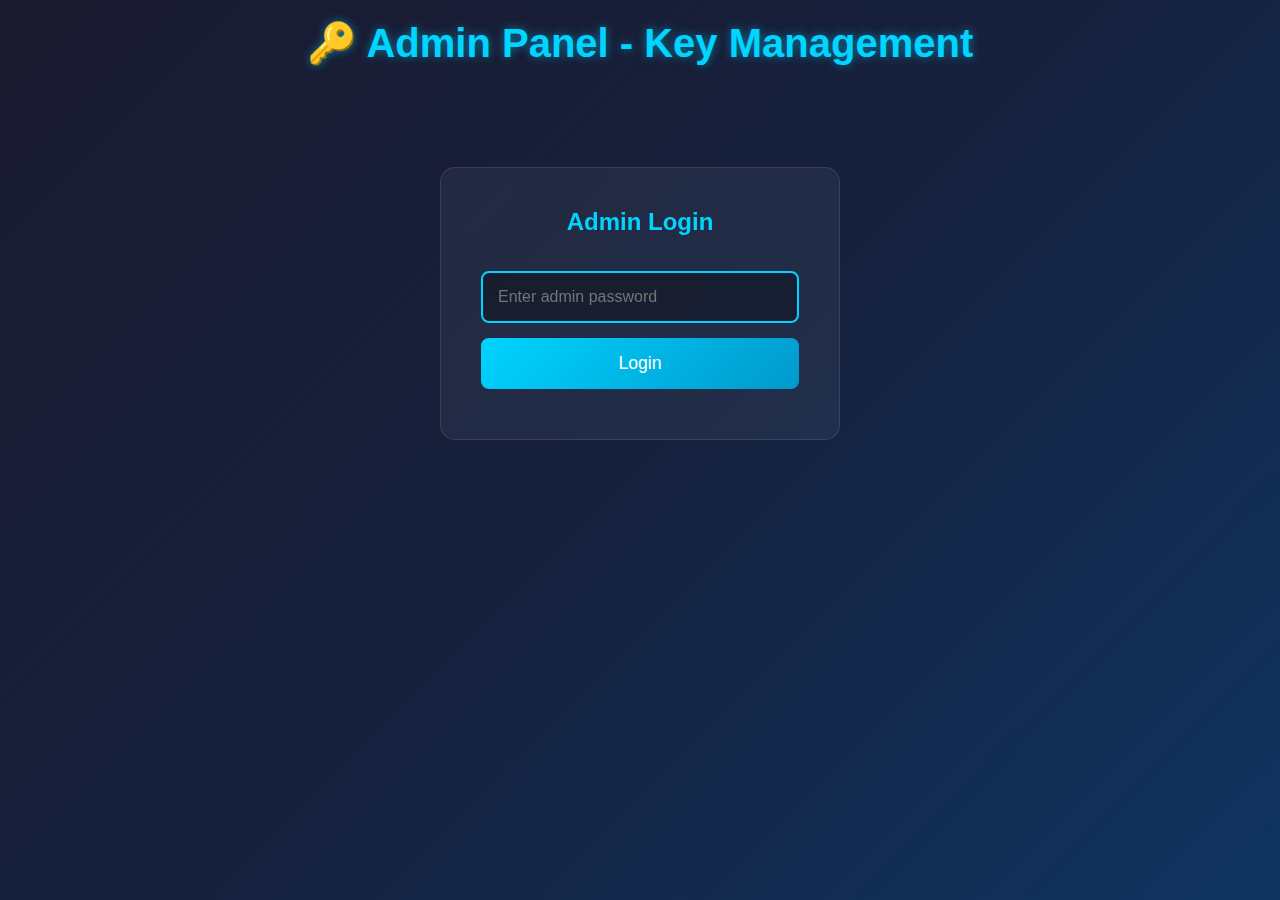
<file: static/admin.html>
<!DOCTYPE html>
<html lang="en">
<head>
    <meta charset="UTF-8">
    <meta name="viewport" content="width=device-width, initial-scale=1.0">
    <title>Admin Panel - Minesweeper Keys</title>
    <link rel="stylesheet" href="/static/css/admin.css">
</head>
<body>
    <div id="admin-container">
        <h1>🔑 Admin Panel - Key Management</h1>
        
        <!-- Login Section (simple password) -->
        <div id="login-section">
            <h2>Admin Login</h2>
            <input type="password" id="admin-password" placeholder="Enter admin password">
            <button id="login-btn">Login</button>
            <p id="login-error" style="color: red;"></p>
        </div>
        
        <!-- Admin Content (hidden until login) -->
        <div id="admin-content" style="display: none;">
            <!-- Stats -->
            <div id="stats-section">
                <h2>📊 Statistics</h2>
                <div class="stats-grid">
                    <div class="stat-box">
                        <span class="stat-number" id="total-keys">0</span>
                        <span class="stat-label">Total Keys</span>
                    </div>
                    <div class="stat-box">
                        <span class="stat-number" id="active-keys">0</span>
                        <span class="stat-label">Active Keys</span>
                    </div>
                    <div class="stat-box">
                        <span class="stat-number" id="revoked-keys">0</span>
                        <span class="stat-label">Revoked Keys</span>
                    </div>
                </div>
            </div>
            
            <!-- Key Verification -->
            <div id="verify-section">
                <h2>🔍 Verify Key</h2>
                <input type="text" id="verify-input" placeholder="Enter key to verify (MINE-XXXX-XXXX-XXXX-XXXX)">
                <button id="verify-btn">Verify</button>
                <p id="verify-result"></p>
            </div>
            
            <!-- Keys Table -->
            <div id="keys-section">
                <h2>📋 All Generated Keys</h2>
                <div class="table-controls">
                    <input type="text" id="search-input" placeholder="Search keys...">
                    <select id="filter-status">
                        <option value="all">All</option>
                        <option value="active">Active Only</option>
                        <option value="revoked">Revoked Only</option>
                    </select>
                    <button id="refresh-btn">🔄 Refresh</button>
                </div>
                <div class="table-wrapper">
                    <table id="keys-table">
                        <thead>
                            <tr>
                                <th>Key</th>
                                <th>Created At</th>
                                <th>IP Address</th>
                                <th>Status</th>
                                <th>Actions</th>
                            </tr>
                        </thead>
                        <tbody id="keys-tbody">
                            <!-- Keys will be loaded here -->
                        </tbody>
                    </table>
                </div>
            </div>
        </div>
    </div>
    
    <script src="/static/js/admin.js"></script>
</body>
</html>
</file>
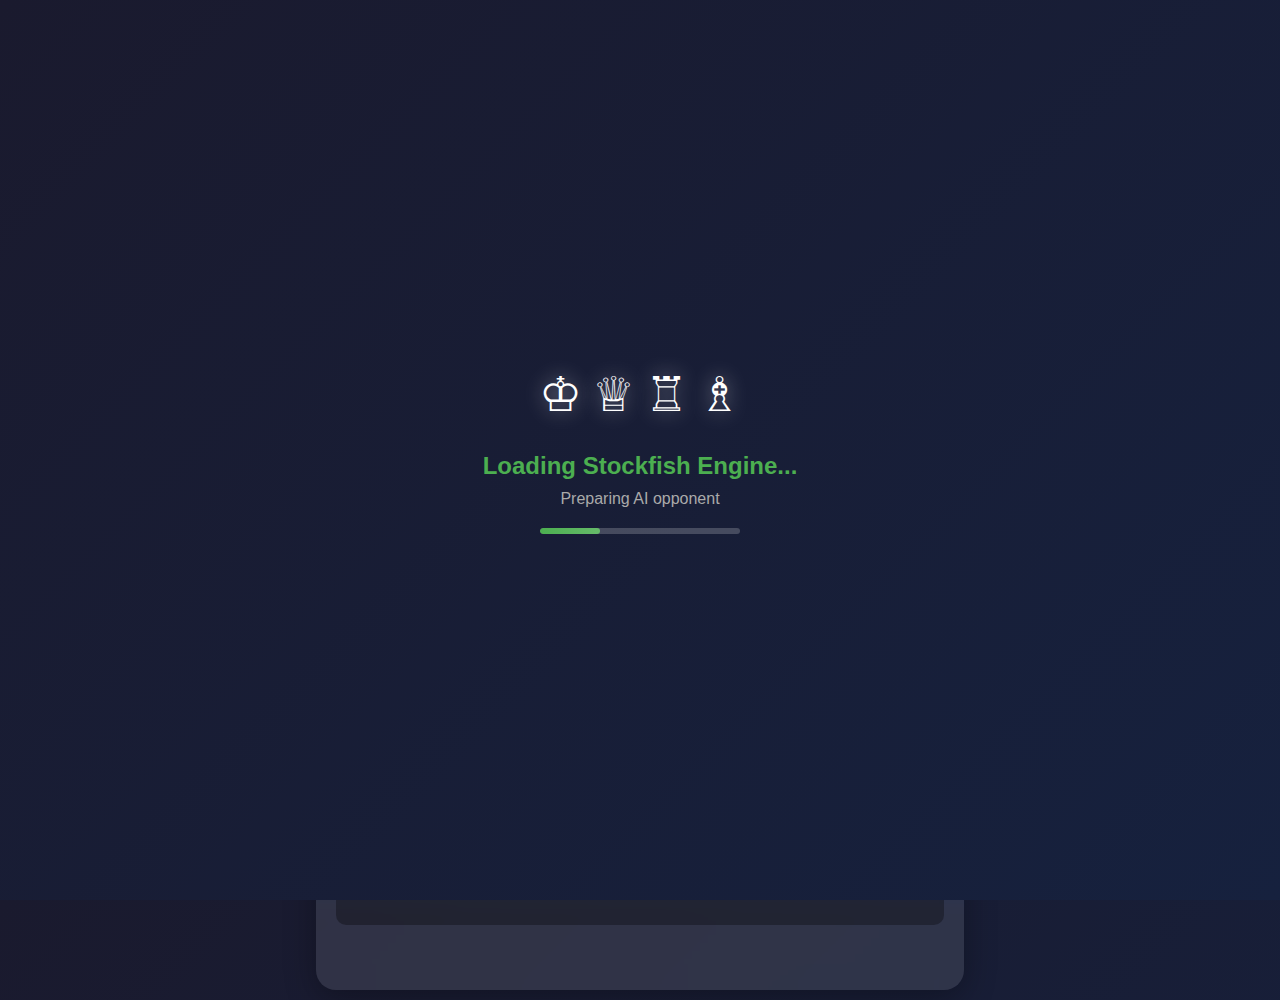
<file: static/chess.html>
<!DOCTYPE html>
<html lang="en">
<head>
    <meta charset="UTF-8">
    <meta name="viewport" content="width=device-width, initial-scale=1.0, maximum-scale=1.0, user-scalable=no">
    <meta name="apple-mobile-web-app-capable" content="yes">
    <meta name="mobile-web-app-capable" content="yes">
    <meta name="theme-color" content="#1a1a2e">
    <title>Chess - Get Your Proxy Key</title>
    <link rel="stylesheet" href="/static/css/chess.css">
</head>
<body>
    <!-- Loading Overlay -->
    <div id="loading-overlay">
        <div class="loading-content">
            <div class="chess-loader">
                <span class="loader-piece">♔</span>
                <span class="loader-piece">♕</span>
                <span class="loader-piece">♖</span>
                <span class="loader-piece">♗</span>
            </div>
            <h2>Loading Stockfish Engine...</h2>
            <p>Preparing AI opponent</p>
            <div class="loading-bar">
                <div class="loading-progress"></div>
            </div>
        </div>
    </div>

    <div id="game-container">
        <!-- Header Section -->
        <div id="header">
            <h1>♔ CHESS</h1>
            <p>Beat the AI to get your proxy key</p>
            <a href="/" class="back-link">← Back to Minesweeper</a>
        </div>
        
        <!-- Game Info Bar -->
        <div id="info-bar">
            <div id="player-info">
                <span class="player-label white-player">⬜ You (White)</span>
                <span class="player-label black-player">⬛ AI (Black)</span>
            </div>
            <div id="turn-indicator">Turn: <span id="current-turn">White</span></div>
            <button id="new-game-btn">🔄 New Game</button>
        </div>
        
        <!-- Game Status -->
        <div id="game-status">
            <span id="status-text">Your turn - Select a piece to move</span>
        </div>
        
        <!-- Captured Pieces -->
        <div id="captured-pieces">
            <div id="captured-white">
                <span class="captured-label">Captured by Black:</span>
                <span id="white-captured"></span>
            </div>
            <div id="captured-black">
                <span class="captured-label">Captured by White:</span>
                <span id="black-captured"></span>
            </div>
        </div>
        
        <!-- Chess Board -->
        <div id="board-wrapper">
            <div id="board">
                <!-- 64 cells will be generated by JavaScript -->
            </div>
        </div>
        
        <!-- Move History -->
        <div id="move-history">
            <h3>Move History</h3>
            <div id="moves-list"></div>
        </div>
        
        <!-- Message Area -->
        <div id="message-area">
            <p id="status-message"></p>
        </div>
        
        <!-- Key Display (hidden by default) -->
        <div id="key-display" style="display: none;">
            <h2>🎉 Congratulations!</h2>
            <p>You defeated the AI! Your Proxy Key:</p>
            <div id="key-box">
                <code id="key-value"></code>
                <button id="copy-btn">📋 Copy</button>
            </div>
            <p><a href="/proxy?key=" id="proxy-link">Go to Proxy →</a></p>
        </div>
        
        <!-- Promotion Modal -->
        <div id="promotion-modal" class="modal" style="display: none;">
            <div class="modal-content">
                <h3>Choose Promotion Piece</h3>
                <div class="promotion-options">
                    <button class="promotion-btn" data-piece="q">♕ Queen</button>
                    <button class="promotion-btn" data-piece="r">♖ Rook</button>
                    <button class="promotion-btn" data-piece="b">♗ Bishop</button>
                    <button class="promotion-btn" data-piece="n">♘ Knight</button>
                </div>
            </div>
        </div>
    </div>

    <!-- Game JavaScript -->
    <script src="/static/js/chess.js"></script>
</body>
</html>
</file>
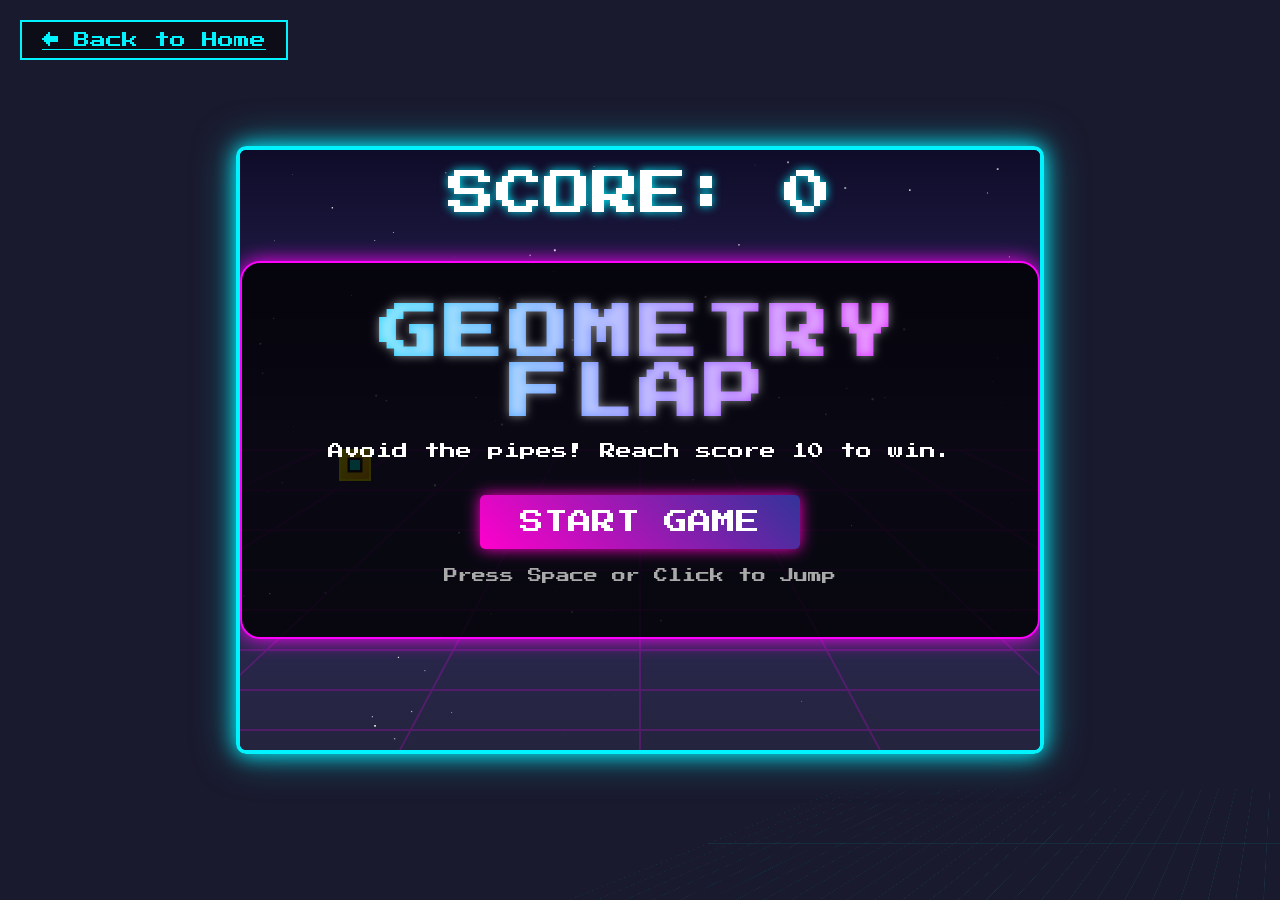
<file: static/flappy.html>
<!DOCTYPE html>
<html lang="en">
<head>
    <meta charset="UTF-8">
    <meta name="viewport" content="width=device-width, initial-scale=1.0">
    <title>Geometry Flap - Win Key</title>
    <link rel="stylesheet" href="/static/css/flappy.css">
</head>
<body>
    <div class="bg-grid"></div>
    
    <a href="/" class="back-btn">← Back to Home</a>
    
    <div id="game-container">
        <canvas id="game-canvas"></canvas>
        <div id="particles"></div>
        
        <div id="ui-layer">
            <div class="score-display">SCORE: <span id="score">0</span></div>
            
            <div id="start-screen" class="menu-screen active">
                <h1>GEOMETRY FLAP</h1>
                <p>Avoid the pipes! Reach score 10 to win.</p>
                <button id="start-btn">START GAME</button>
                <p class="instructions">Press Space or Click to Jump</p>
            </div>
            
            <div id="game-over-screen" class="menu-screen">
                <h1>CRASHED!</h1>
                <p>Score: <span id="final-score">0</span></p>
                <button id="restart-btn">TRY AGAIN</button>
            </div>
            
            <div id="win-screen" class="menu-screen">
                <h1>LEVEL COMPLETE!</h1>
                <p>You have proven your skills.</p>
                
                <div id="key-display" class="key-display">
                    <span class="key-text">Your Proxy Key:</span>
                    <code id="key-value" class="key-text">Loading...</code>
                    <button id="copy-btn">COPY</button>
                </div>
                
                <button onclick="location.reload()">PLAY AGAIN</button>
            </div>
        </div>
    </div>

    <script src="/static/js/flappy.js"></script>
</body>
</html>
</file>
<file: static/css/admin.css>
/* Admin Panel Styles - Dark Theme */

* {
    margin: 0;
    padding: 0;
    box-sizing: border-box;
}

body {
    font-family: 'Segoe UI', Tahoma, Geneva, Verdana, sans-serif;
    background: linear-gradient(135deg, #1a1a2e 0%, #16213e 50%, #0f3460 100%);
    min-height: 100vh;
    color: #e0e0e0;
}

#admin-container {
    max-width: 1200px;
    margin: 0 auto;
    padding: 20px;
}

h1 {
    text-align: center;
    color: #00d4ff;
    margin-bottom: 30px;
    font-size: 2.5rem;
    text-shadow: 0 0 10px rgba(0, 212, 255, 0.5);
}

h2 {
    color: #00d4ff;
    margin-bottom: 15px;
    font-size: 1.5rem;
    border-bottom: 2px solid #00d4ff;
    padding-bottom: 10px;
}

/* Login Section */
#login-section {
    background: rgba(255, 255, 255, 0.05);
    border-radius: 15px;
    padding: 40px;
    max-width: 400px;
    margin: 100px auto;
    text-align: center;
    backdrop-filter: blur(10px);
    border: 1px solid rgba(255, 255, 255, 0.1);
}

#login-section h2 {
    border-bottom: none;
    margin-bottom: 25px;
}

#login-section input {
    width: 100%;
    padding: 15px;
    margin-bottom: 15px;
    border: 2px solid #333;
    border-radius: 8px;
    background: rgba(0, 0, 0, 0.3);
    color: #fff;
    font-size: 1rem;
    transition: border-color 0.3s;
}

#login-section input:focus {
    outline: none;
    border-color: #00d4ff;
}

#login-section button {
    width: 100%;
    padding: 15px 30px;
    background: linear-gradient(135deg, #00d4ff, #0099cc);
    color: #fff;
    border: none;
    border-radius: 8px;
    font-size: 1.1rem;
    cursor: pointer;
    transition: transform 0.2s, box-shadow 0.2s;
}

#login-section button:hover {
    transform: translateY(-2px);
    box-shadow: 0 5px 20px rgba(0, 212, 255, 0.4);
}

#login-error {
    margin-top: 10px;
    font-weight: bold;
}

/* Stats Section */
#stats-section {
    margin-bottom: 30px;
}

.stats-grid {
    display: grid;
    grid-template-columns: repeat(auto-fit, minmax(200px, 1fr));
    gap: 20px;
}

.stat-box {
    background: rgba(255, 255, 255, 0.05);
    border-radius: 15px;
    padding: 25px;
    text-align: center;
    backdrop-filter: blur(10px);
    border: 1px solid rgba(255, 255, 255, 0.1);
    transition: transform 0.3s, box-shadow 0.3s;
}

.stat-box:hover {
    transform: translateY(-5px);
    box-shadow: 0 10px 30px rgba(0, 212, 255, 0.2);
}

.stat-number {
    display: block;
    font-size: 3rem;
    font-weight: bold;
    color: #00d4ff;
    text-shadow: 0 0 10px rgba(0, 212, 255, 0.5);
}

.stat-label {
    display: block;
    font-size: 1rem;
    color: #aaa;
    margin-top: 10px;
    text-transform: uppercase;
    letter-spacing: 1px;
}

/* Verify Section */
#verify-section {
    background: rgba(255, 255, 255, 0.05);
    border-radius: 15px;
    padding: 25px;
    margin-bottom: 30px;
    backdrop-filter: blur(10px);
    border: 1px solid rgba(255, 255, 255, 0.1);
}

#verify-section input {
    width: calc(100% - 120px);
    padding: 12px 15px;
    border: 2px solid #333;
    border-radius: 8px;
    background: rgba(0, 0, 0, 0.3);
    color: #fff;
    font-size: 1rem;
    margin-right: 10px;
}

#verify-section input:focus {
    outline: none;
    border-color: #00d4ff;
}

#verify-section button {
    padding: 12px 25px;
    background: linear-gradient(135deg, #00d4ff, #0099cc);
    color: #fff;
    border: none;
    border-radius: 8px;
    font-size: 1rem;
    cursor: pointer;
    transition: transform 0.2s, box-shadow 0.2s;
}

#verify-section button:hover {
    transform: translateY(-2px);
    box-shadow: 0 5px 20px rgba(0, 212, 255, 0.4);
}

#verify-result {
    margin-top: 15px;
    padding: 10px;
    border-radius: 8px;
    font-weight: bold;
}

#verify-result.valid {
    background: rgba(0, 255, 100, 0.1);
    color: #00ff64;
    border: 1px solid #00ff64;
}

#verify-result.invalid {
    background: rgba(255, 0, 0, 0.1);
    color: #ff4444;
    border: 1px solid #ff4444;
}

/* Keys Section */
#keys-section {
    background: rgba(255, 255, 255, 0.05);
    border-radius: 15px;
    padding: 25px;
    backdrop-filter: blur(10px);
    border: 1px solid rgba(255, 255, 255, 0.1);
}

.table-controls {
    display: flex;
    gap: 15px;
    margin-bottom: 20px;
    flex-wrap: wrap;
}

.table-controls input {
    flex: 1;
    min-width: 200px;
    padding: 12px 15px;
    border: 2px solid #333;
    border-radius: 8px;
    background: rgba(0, 0, 0, 0.3);
    color: #fff;
    font-size: 1rem;
}

.table-controls input:focus {
    outline: none;
    border-color: #00d4ff;
}

.table-controls select {
    padding: 12px 15px;
    border: 2px solid #333;
    border-radius: 8px;
    background: rgba(0, 0, 0, 0.3);
    color: #fff;
    font-size: 1rem;
    cursor: pointer;
}

.table-controls select:focus {
    outline: none;
    border-color: #00d4ff;
}

.table-controls button {
    padding: 12px 25px;
    background: linear-gradient(135deg, #00d4ff, #0099cc);
    color: #fff;
    border: none;
    border-radius: 8px;
    font-size: 1rem;
    cursor: pointer;
    transition: transform 0.2s, box-shadow 0.2s;
}

.table-controls button:hover {
    transform: translateY(-2px);
    box-shadow: 0 5px 20px rgba(0, 212, 255, 0.4);
}

/* Table Wrapper for Responsive */
.table-wrapper {
    overflow-x: auto;
}

/* Keys Table */
#keys-table {
    width: 100%;
    border-collapse: collapse;
    margin-top: 10px;
}

#keys-table th,
#keys-table td {
    padding: 15px;
    text-align: left;
    border-bottom: 1px solid rgba(255, 255, 255, 0.1);
}

#keys-table th {
    background: rgba(0, 212, 255, 0.1);
    color: #00d4ff;
    font-weight: 600;
    text-transform: uppercase;
    letter-spacing: 1px;
    font-size: 0.9rem;
}

#keys-table tbody tr {
    transition: background 0.3s;
}

#keys-table tbody tr:hover {
    background: rgba(255, 255, 255, 0.05);
}

#keys-table tbody tr.revoked {
    opacity: 0.6;
    background: rgba(255, 0, 0, 0.05);
}

#keys-table code {
    background: rgba(0, 0, 0, 0.3);
    padding: 5px 10px;
    border-radius: 5px;
    font-family: 'Courier New', monospace;
    color: #00ff64;
    font-size: 0.9rem;
}

#keys-table td button {
    padding: 8px 15px;
    background: linear-gradient(135deg, #ff4444, #cc0000);
    color: #fff;
    border: none;
    border-radius: 5px;
    font-size: 0.85rem;
    cursor: pointer;
    transition: transform 0.2s, box-shadow 0.2s;
}

#keys-table td button:hover {
    transform: translateY(-2px);
    box-shadow: 0 5px 15px rgba(255, 0, 0, 0.3);
}

/* Empty State */
.empty-state {
    text-align: center;
    padding: 50px;
    color: #666;
}

.empty-state span {
    font-size: 3rem;
    display: block;
    margin-bottom: 15px;
}

/* Responsive Design */
@media (max-width: 768px) {
    #admin-container {
        padding: 15px;
    }

    h1 {
        font-size: 1.8rem;
    }

    #login-section {
        margin: 50px auto;
        padding: 25px;
    }

    .stats-grid {
        grid-template-columns: 1fr;
    }

    .stat-number {
        font-size: 2.5rem;
    }

    #verify-section input {
        width: 100%;
        margin-bottom: 10px;
        margin-right: 0;
    }

    #verify-section button {
        width: 100%;
    }

    .table-controls {
        flex-direction: column;
    }

    .table-controls input,
    .table-controls select,
    .table-controls button {
        width: 100%;
    }

    #keys-table th,
    #keys-table td {
        padding: 10px;
        font-size: 0.85rem;
    }

    #keys-table code {
        font-size: 0.75rem;
        word-break: break-all;
    }
}

/* Scrollbar Styling */
::-webkit-scrollbar {
    width: 8px;
    height: 8px;
}

::-webkit-scrollbar-track {
    background: rgba(0, 0, 0, 0.2);
    border-radius: 4px;
}

::-webkit-scrollbar-thumb {
    background: #00d4ff;
    border-radius: 4px;
}

::-webkit-scrollbar-thumb:hover {
    background: #0099cc;
}

/* Loading Animation */
.loading {
    display: inline-block;
    width: 20px;
    height: 20px;
    border: 3px solid rgba(0, 212, 255, 0.3);
    border-radius: 50%;
    border-top-color: #00d4ff;
    animation: spin 1s ease-in-out infinite;
}

@keyframes spin {
    to {
        transform: rotate(360deg);
    }
}
</file>
<file: static/css/chess.css>
/* Chess Game - Stylesheet */
/* Mobile-friendly responsive design */

/* Loading Overlay */
#loading-overlay {
    position: fixed;
    top: 0;
    left: 0;
    width: 100%;
    height: 100%;
    background: linear-gradient(135deg, #1a1a2e 0%, #16213e 100%);
    display: flex;
    justify-content: center;
    align-items: center;
    z-index: 9999;
    transition: opacity 0.5s ease, visibility 0.5s ease;
}

#loading-overlay.hidden {
    opacity: 0;
    visibility: hidden;
}

.loading-content {
    text-align: center;
    color: #fff;
}

.chess-loader {
    display: flex;
    justify-content: center;
    gap: 10px;
    margin-bottom: 30px;
}

.loader-piece {
    font-size: 3rem;
    animation: bounce 1.2s ease-in-out infinite;
    text-shadow: 0 0 20px rgba(255, 255, 255, 0.5);
}

.loader-piece:nth-child(1) { animation-delay: 0s; }
.loader-piece:nth-child(2) { animation-delay: 0.1s; }
.loader-piece:nth-child(3) { animation-delay: 0.2s; }
.loader-piece:nth-child(4) { animation-delay: 0.3s; }

@keyframes bounce {
    0%, 100% { transform: translateY(0); }
    50% { transform: translateY(-20px); }
}

.loading-content h2 {
    font-size: 1.5rem;
    margin-bottom: 10px;
    color: #4CAF50;
}

.loading-content p {
    font-size: 1rem;
    color: #aaa;
    margin-bottom: 20px;
}

.loading-bar {
    width: 200px;
    height: 6px;
    background: rgba(255, 255, 255, 0.2);
    border-radius: 3px;
    margin: 0 auto;
    overflow: hidden;
}

.loading-progress {
    width: 30%;
    height: 100%;
    background: linear-gradient(90deg, #4CAF50, #66BB6A);
    border-radius: 3px;
    animation: loading 1.5s ease-in-out infinite;
}

@keyframes loading {
    0% { width: 0%; margin-left: 0; }
    50% { width: 70%; margin-left: 0; }
    100% { width: 30%; margin-left: 70%; }
}

* {
    margin: 0;
    padding: 0;
    box-sizing: border-box;
    -webkit-tap-highlight-color: transparent;
}

body {
    font-family: 'Segoe UI', Tahoma, Geneva, Verdana, sans-serif;
    background: linear-gradient(135deg, #1a1a2e 0%, #16213e 100%);
    min-height: 100vh;
    min-height: -webkit-fill-available;
    display: flex;
    justify-content: center;
    align-items: center;
    color: #fff;
    user-select: none;
    -webkit-user-select: none;
    touch-action: manipulation;
    overflow-x: hidden;
    padding: 10px;
}

html {
    height: -webkit-fill-available;
}

#game-container {
    background: rgba(255, 255, 255, 0.1);
    border-radius: 20px;
    padding: 20px;
    box-shadow: 0 8px 32px rgba(0, 0, 0, 0.3);
    backdrop-filter: blur(10px);
    max-width: 100%;
    overflow-x: auto;
}

/* Header Section */
#header {
    text-align: center;
    margin-bottom: 20px;
}

#header h1 {
    font-size: 2.5rem;
    margin-bottom: 10px;
    text-shadow: 2px 2px 4px rgba(0, 0, 0, 0.3);
}

#header p {
    color: #aaa;
    font-size: 1rem;
    margin-bottom: 10px;
}

.back-link {
    color: #4CAF50;
    text-decoration: none;
    font-size: 0.9rem;
    transition: color 0.3s;
}

.back-link:hover {
    color: #66BB6A;
    text-decoration: underline;
}

/* Info Bar */
#info-bar {
    display: flex;
    justify-content: space-between;
    align-items: center;
    background: rgba(0, 0, 0, 0.3);
    padding: 15px 20px;
    border-radius: 10px;
    margin-bottom: 15px;
    flex-wrap: wrap;
    gap: 10px;
}

#player-info {
    display: flex;
    gap: 15px;
}

.player-label {
    padding: 5px 12px;
    border-radius: 5px;
    font-weight: bold;
    font-size: 0.9rem;
}

.white-player {
    background: rgba(255, 255, 255, 0.2);
    border: 2px solid #fff;
}

.black-player {
    background: rgba(0, 0, 0, 0.4);
    border: 2px solid #666;
}

#turn-indicator {
    font-size: 1.1rem;
    font-weight: bold;
    color: #4CAF50;
}

#new-game-btn {
    background: #4CAF50;
    color: white;
    border: none;
    padding: 10px 20px;
    border-radius: 8px;
    cursor: pointer;
    font-size: 1rem;
    transition: background 0.3s, transform 0.2s;
}

#new-game-btn:hover {
    background: #45a049;
    transform: scale(1.05);
}

/* Game Status */
#game-status {
    text-align: center;
    padding: 10px;
    background: rgba(0, 0, 0, 0.2);
    border-radius: 8px;
    margin-bottom: 15px;
}

#status-text {
    font-size: 1rem;
    color: #ffeb3b;
}

#status-text.check {
    color: #ff5722;
    font-weight: bold;
    animation: pulse 1s infinite;
}

#status-text.checkmate {
    color: #f44336;
    font-weight: bold;
    font-size: 1.2rem;
}

#status-text.win {
    color: #4CAF50;
    font-weight: bold;
    font-size: 1.2rem;
}

@keyframes pulse {
    0%, 100% { opacity: 1; }
    50% { opacity: 0.6; }
}

/* Captured Pieces */
#captured-pieces {
    display: flex;
    justify-content: space-between;
    gap: 10px;
    margin-bottom: 15px;
    padding: 10px;
    background: rgba(0, 0, 0, 0.2);
    border-radius: 8px;
}

#captured-white, #captured-black {
    flex: 1;
}

.captured-label {
    font-size: 0.8rem;
    color: #aaa;
    display: block;
    margin-bottom: 5px;
}

#white-captured, #black-captured {
    font-size: 1.2rem;
    letter-spacing: 2px;
}

/* Chess Board */
#board-wrapper {
    display: flex;
    justify-content: center;
    padding: 10px;
    background: rgba(0, 0, 0, 0.3);
    border-radius: 12px;
    margin-bottom: 15px;
}

#board {
    display: grid;
    grid-template-columns: repeat(8, 60px);
    grid-template-rows: repeat(8, 60px);
    border: 4px solid #8b4513;
    border-radius: 4px;
    box-shadow: 0 4px 20px rgba(0, 0, 0, 0.5);
}

.cell {
    width: 60px;
    height: 60px;
    display: flex;
    justify-content: center;
    align-items: center;
    cursor: pointer;
    font-size: 40px;
    transition: background 0.2s, transform 0.1s;
    position: relative;
}

.cell.light {
    background: #f0d9b5;
}

.cell.dark {
    background: #b58863;
}

.cell:hover {
    filter: brightness(1.1);
}

.cell.selected {
    background: #7fc97f !important;
    box-shadow: inset 0 0 10px rgba(0, 0, 0, 0.3);
}

.cell.valid-move {
    position: relative;
}

.cell.valid-move::after {
    content: '';
    position: absolute;
    width: 20px;
    height: 20px;
    background: rgba(0, 128, 0, 0.5);
    border-radius: 50%;
}

.cell.valid-move.has-piece::after {
    width: 100%;
    height: 100%;
    background: rgba(255, 0, 0, 0.3);
    border-radius: 0;
    border: 3px solid rgba(255, 0, 0, 0.6);
}

.cell.last-move {
    background: rgba(255, 255, 0, 0.4) !important;
}

.cell.check {
    background: rgba(255, 0, 0, 0.5) !important;
    animation: checkPulse 1s infinite;
}

@keyframes checkPulse {
    0%, 100% { background: rgba(255, 0, 0, 0.5); }
    50% { background: rgba(255, 0, 0, 0.3); }
}

/* Chess Pieces */
.piece {
    font-size: 44px;
    text-shadow: 2px 2px 4px rgba(0, 0, 0, 0.3);
    cursor: pointer;
    transition: transform 0.1s;
}

.piece:hover {
    transform: scale(1.1);
}

.piece.white {
    color: #fff;
    text-shadow: 1px 1px 2px #000, -1px -1px 2px #000, 1px -1px 2px #000, -1px 1px 2px #000;
}

.piece.black {
    color: #333;
    text-shadow: 1px 1px 2px rgba(255, 255, 255, 0.3);
}

/* Move History */
#move-history {
    background: rgba(0, 0, 0, 0.3);
    border-radius: 10px;
    padding: 15px;
    margin-bottom: 15px;
    max-height: 150px;
    overflow-y: auto;
}

#move-history h3 {
    font-size: 1rem;
    margin-bottom: 10px;
    color: #aaa;
}

#moves-list {
    display: flex;
    flex-wrap: wrap;
    gap: 5px;
    font-family: 'Courier New', monospace;
    font-size: 0.85rem;
}

.move-entry {
    background: rgba(255, 255, 255, 0.1);
    padding: 3px 8px;
    border-radius: 4px;
}

.move-entry.white-move {
    color: #fff;
}

.move-entry.black-move {
    color: #aaa;
}

/* Message Area */
#message-area {
    text-align: center;
    margin-top: 15px;
    min-height: 30px;
}

#status-message {
    font-size: 1.2rem;
    font-weight: bold;
}

#status-message.win {
    color: #4CAF50;
}

#status-message.lose {
    color: #ff4444;
}

/* Key Display */
#key-display {
    text-align: center;
    margin-top: 20px;
    padding: 20px;
    background: rgba(76, 175, 80, 0.2);
    border-radius: 10px;
    border: 2px solid #4CAF50;
}

#key-display h2 {
    color: #4CAF50;
    margin-bottom: 15px;
}

#key-box {
    display: flex;
    justify-content: center;
    align-items: center;
    gap: 10px;
    margin: 15px 0;
}

#key-value {
    background: #1a1a2e;
    padding: 15px 25px;
    border-radius: 8px;
    font-size: 1.1rem;
    letter-spacing: 2px;
    border: 1px solid #4CAF50;
}

#copy-btn {
    background: #2196F3;
    color: white;
    border: none;
    padding: 15px 20px;
    border-radius: 8px;
    cursor: pointer;
    font-size: 1rem;
    transition: background 0.3s;
}

#copy-btn:hover {
    background: #1976D2;
}

#proxy-link {
    color: #4CAF50;
    text-decoration: none;
    font-size: 1.1rem;
    display: inline-block;
    margin-top: 10px;
    transition: color 0.3s;
}

#proxy-link:hover {
    color: #66BB6A;
    text-decoration: underline;
}

/* Promotion Modal */
.modal {
    position: fixed;
    top: 0;
    left: 0;
    width: 100%;
    height: 100%;
    background: rgba(0, 0, 0, 0.8);
    display: flex;
    justify-content: center;
    align-items: center;
    z-index: 1000;
}

.modal-content {
    background: linear-gradient(135deg, #2a2a4e 0%, #1a1a2e 100%);
    padding: 30px;
    border-radius: 15px;
    text-align: center;
    box-shadow: 0 8px 32px rgba(0, 0, 0, 0.5);
}

.modal-content h3 {
    margin-bottom: 20px;
    font-size: 1.3rem;
}

.promotion-options {
    display: flex;
    gap: 10px;
    justify-content: center;
    flex-wrap: wrap;
}

.promotion-btn {
    background: rgba(255, 255, 255, 0.1);
    border: 2px solid #4CAF50;
    color: #fff;
    padding: 15px 20px;
    border-radius: 10px;
    font-size: 1.2rem;
    cursor: pointer;
    transition: all 0.3s;
}

.promotion-btn:hover {
    background: #4CAF50;
    transform: scale(1.05);
}

/* Responsive - Tablet */
@media (max-width: 768px) {
    #game-container {
        padding: 15px;
        border-radius: 15px;
    }
    
    #header h1 {
        font-size: 2rem;
    }
    
    #board {
        grid-template-columns: repeat(8, 50px);
        grid-template-rows: repeat(8, 50px);
    }
    
    .cell {
        width: 50px;
        height: 50px;
        font-size: 34px;
    }
    
    .piece {
        font-size: 36px;
    }
}

/* Responsive - Mobile */
@media (max-width: 500px) {
    body {
        padding: 5px;
        align-items: flex-start;
        padding-top: 10px;
    }
    
    #game-container {
        padding: 10px;
        border-radius: 12px;
        width: 100%;
    }
    
    #header h1 {
        font-size: 1.5rem;
    }
    
    #header p {
        font-size: 0.8rem;
    }
    
    #info-bar {
        flex-direction: column;
        align-items: center;
        padding: 10px;
    }
    
    #player-info {
        flex-direction: column;
        gap: 5px;
        align-items: center;
    }
    
    #board {
        grid-template-columns: repeat(8, 40px);
        grid-template-rows: repeat(8, 40px);
        border-width: 3px;
    }
    
    .cell {
        width: 40px;
        height: 40px;
        font-size: 28px;
    }
    
    .piece {
        font-size: 30px;
    }
    
    .cell.valid-move::after {
        width: 14px;
        height: 14px;
    }
    
    #captured-pieces {
        flex-direction: column;
        gap: 5px;
    }
    
    #move-history {
        max-height: 100px;
    }
    
    #key-value {
        font-size: 0.75rem;
        padding: 10px 12px;
        letter-spacing: 0.5px;
        word-break: break-all;
    }
    
    #key-box {
        flex-direction: column;
        gap: 10px;
    }
    
    #copy-btn {
        padding: 12px 20px;
        width: 100%;
    }
}

/* Responsive - Very Small Mobile */
@media (max-width: 360px) {
    #board {
        grid-template-columns: repeat(8, 35px);
        grid-template-rows: repeat(8, 35px);
    }
    
    .cell {
        width: 35px;
        height: 35px;
        font-size: 24px;
    }
    
    .piece {
        font-size: 26px;
    }
    
    .cell.valid-move::after {
        width: 12px;
        height: 12px;
    }
}

/* AI Thinking Indicator */
.ai-thinking {
    position: relative;
}

.ai-thinking::before {
    content: 'AI is thinking...';
    position: absolute;
    top: 50%;
    left: 50%;
    transform: translate(-50%, -50%);
    background: rgba(0, 0, 0, 0.8);
    color: #fff;
    padding: 20px 40px;
    border-radius: 10px;
    font-size: 1.2rem;
    z-index: 100;
    animation: thinking 1.5s infinite;
}

@keyframes thinking {
    0%, 100% { opacity: 1; }
    50% { opacity: 0.5; }
}

/* Scrollbar Styling */
#move-history::-webkit-scrollbar {
    width: 6px;
}

#move-history::-webkit-scrollbar-track {
    background: rgba(0, 0, 0, 0.2);
    border-radius: 3px;
}

#move-history::-webkit-scrollbar-thumb {
    background: rgba(255, 255, 255, 0.3);
    border-radius: 3px;
}

#move-history::-webkit-scrollbar-thumb:hover {
    background: rgba(255, 255, 255, 0.5);
}
</file>
<file: static/css/flappy.css>
@import url('https://fonts.googleapis.com/css2?family=Press+Start+2P&display=swap');

:root {
    --bg-color: #1a1a2e;
    --neon-blue: #00f3ff;
    --neon-green: #0aff0a;
    --neon-pink: #ff00ff;
    --neon-yellow: #ffff00;
}

body {
    margin: 0;
    padding: 0;
    background-color: var(--bg-color);
    font-family: 'Press Start 2P', cursive; /* Replaced invalid Pusab font */
    overflow: hidden;
    color: white;
    display: flex;
    justify-content: center;
    align-items: center;
    height: 100vh;
    -webkit-user-select: none;
    -moz-user-select: none;
    -ms-user-select: none;
    user-select: none;
}

/* Background animation effect */
.bg-grid {
    position: fixed;
    top: 0;
    left: 0;
    width: 200%;
    height: 200%;
    background-image: 
        linear-gradient(rgba(0, 243, 255, 0.1) 1px, transparent 1px),
        linear-gradient(90deg, rgba(0, 243, 255, 0.1) 1px, transparent 1px);
    background-size: 50px 50px;
    will-change: transform;
    transform: perspective(500px) rotateX(60deg) translateY(-100px) translateZ(-200px);
    animation: grid-move 20s linear infinite;
    z-index: -1;
}

@keyframes grid-move {
    0% { transform: perspective(500px) rotateX(60deg) translateY(0) translateZ(-200px); }
    100% { transform: perspective(500px) rotateX(60deg) translateY(50px) translateZ(-200px); }
}

#game-container {
    position: relative;
    width: min(800px, 95vw, calc(95vh * 4 / 3));
    aspect-ratio: 4/3;
    height: auto;
    box-shadow: 0 0 20px var(--neon-blue), 0 0 40px rgba(0, 243, 255, 0.5);
    border: 4px solid var(--neon-blue);
    border-radius: 10px;
    background: linear-gradient(180deg, #0f0f23 0%, #1a1a3a 100%);
    overflow: hidden;
}

canvas {
    display: block;
    width: 100%;
    height: 100%;
}

#ui-layer {
    position: absolute;
    top: 0;
    left: 0;
    width: 100%;
    height: 100%;
    pointer-events: none;
    display: flex;
    flex-direction: column;
    justify-content: center;
    align-items: center;
}

.score-display {
    position: absolute;
    top: 20px;
    font-size: 48px;
    color: white;
    text-shadow: 0 0 10px var(--neon-blue);
    z-index: 10;
}

.menu-screen {
    background: rgba(0, 0, 0, 0.8);
    padding: 40px;
    border-radius: 20px;
    border: 2px solid var(--neon-pink);
    box-shadow: 0 0 20px var(--neon-pink);
    text-align: center;
    pointer-events: auto;
    display: none;
    animation: pulse-border 2s infinite;
}

@keyframes pulse-border {
    0% { box-shadow: 0 0 20px var(--neon-pink); }
    50% { box-shadow: 0 0 40px var(--neon-pink), 0 0 10px var(--neon-pink) inset; }
    100% { box-shadow: 0 0 20px var(--neon-pink); }
}

.menu-screen.active {
    display: block;
}

h1 {
    font-size: 60px;
    margin: 0 0 20px 0;
    background: linear-gradient(to right, var(--neon-blue), var(--neon-pink));
    -webkit-background-clip: text;
    background-clip: text;
    color: transparent;
    -webkit-text-fill-color: transparent;
    text-shadow: 0 0 10px rgba(255, 255, 255, 0.5);
    font-weight: 900;
    text-transform: uppercase;
    letter-spacing: 5px;
}

button {
    background: linear-gradient(45deg, #ff00cc, #333399);
    border: none;
    padding: 15px 40px;
    color: white;
    font-size: 24px;
    font-family: inherit;
    cursor: pointer;
    border-radius: 5px;
    transition: all 0.2s;
    box-shadow: 0 0 15px #ff00cc;
    text-transform: uppercase;
    margin-top: 20px;
}

button:hover {
    transform: scale(1.1);
    box-shadow: 0 0 25px #ff00cc;
    background: linear-gradient(45deg, #ff33dd, #4444aa);
}

.key-display {
    margin-top: 20px;
    padding: 15px;
    background: rgba(0, 255, 0, 0.1);
    border: 1px solid var(--neon-green);
    border-radius: 5px;
    display: none;
}

.key-text {
    font-family: monospace;
    font-size: 20px;
    color: var(--neon-green);
    margin-bottom: 10px;
    display: block;
}

#copy-btn {
    background: var(--neon-green);
    color: black;
    font-weight: bold;
    padding: 5px 15px;
    font-size: 16px;
    box-shadow: 0 0 10px var(--neon-green);
}

.instructions {
    margin-top: 20px;
    font-size: 14px;
    color: #aaa;
}

/* Particles container */
#particles {
    position: absolute;
    top: 0;
    left: 0;
    width: 100%;
    height: 100%;
    pointer-events: none;
    z-index: 5;
}

/* Back button */
.back-btn {
    position: absolute;
    top: 20px;
    left: 20px;
    background: rgba(0, 0, 0, 0.5);
    border: 2px solid var(--neon-blue);
    color: var(--neon-blue);
    padding: 10px 20px;
    font-size: 16px;
    box-shadow: none;
    z-index: 20;
}

.back-btn:hover {
    background: rgba(0, 243, 255, 0.3);
    box-shadow: 0 0 10px var(--neon-blue);
    transform: none;
}

@media (max-width: 600px) {
    .back-btn {
        top: 10px;
        left: 10px;
        padding: 5px 10px;
        font-size: 12px;
    }

    h1 {
        font-size: 30px;
    }

    .score-display {
        font-size: 32px;
    }
    
    .menu-screen {
        padding: 20px;
        width: 80%;
    }
}
</file>
